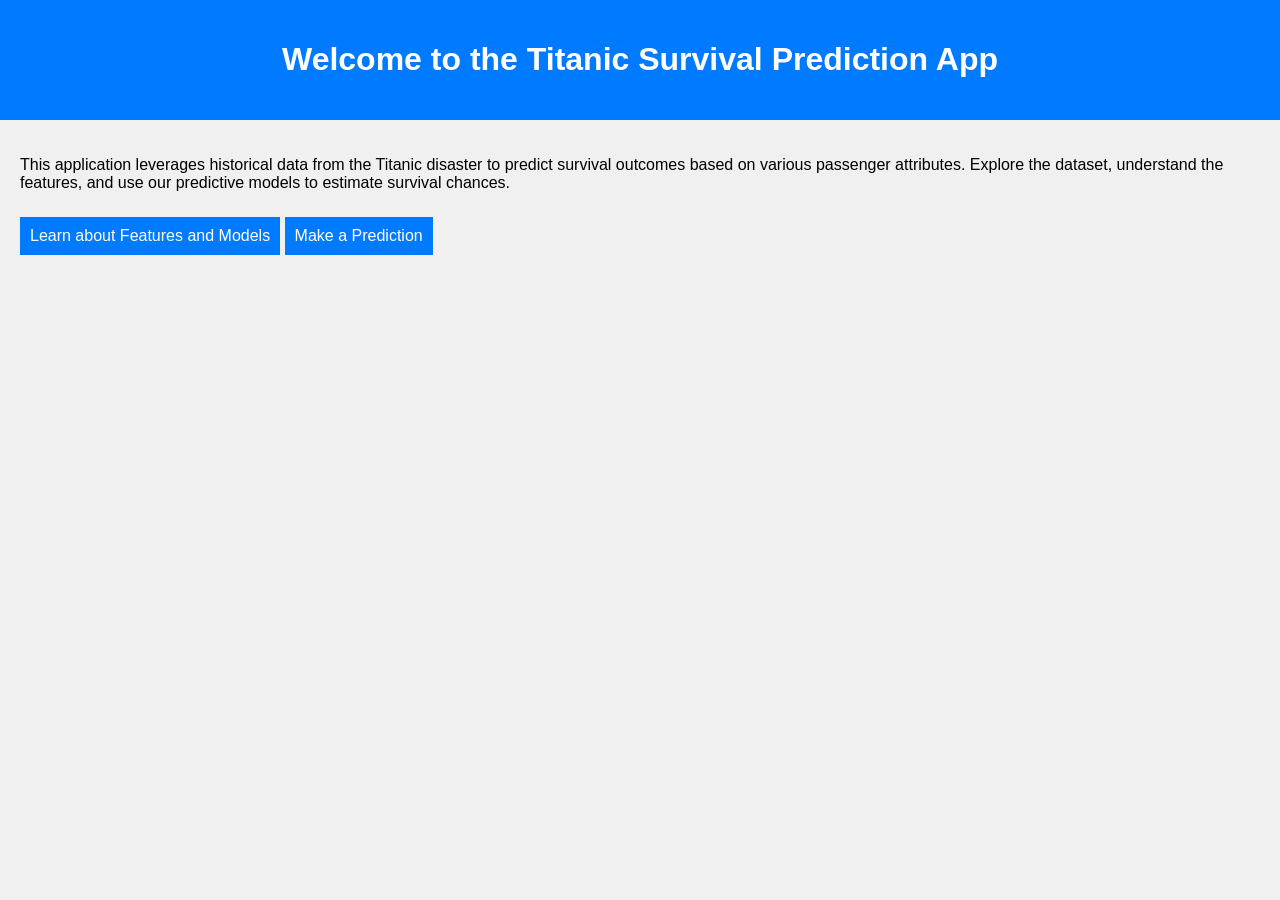
<file: aitools_autogen/coding/webapp/UI/index.html>
<!-- filename: webapp/UI/index.html -->
<!DOCTYPE html>
<html lang="en">
<head>
    <meta charset="UTF-8">
    <meta name="viewport" content="width=device-width, initial-scale=1.0">
    <title>Titanic Survival Prediction</title>
    <link rel="stylesheet" href="styles.css">
</head>
<body>
    <header>
        <h1>Welcome to the Titanic Survival Prediction App</h1>
    </header>
    <main>
        <section>
            <p>This application leverages historical data from the Titanic disaster to predict survival outcomes based on various passenger attributes. Explore the dataset, understand the features, and use our predictive models to estimate survival chances.</p>
        </section>
        <nav>
            <ul>
                <li><a href="features_and_models.html">Learn about Features and Models</a></li>
                <li><a href="prediction.html">Make a Prediction</a></li>
            </ul>
        </nav>
    </main>
</body>
</html>
</file>
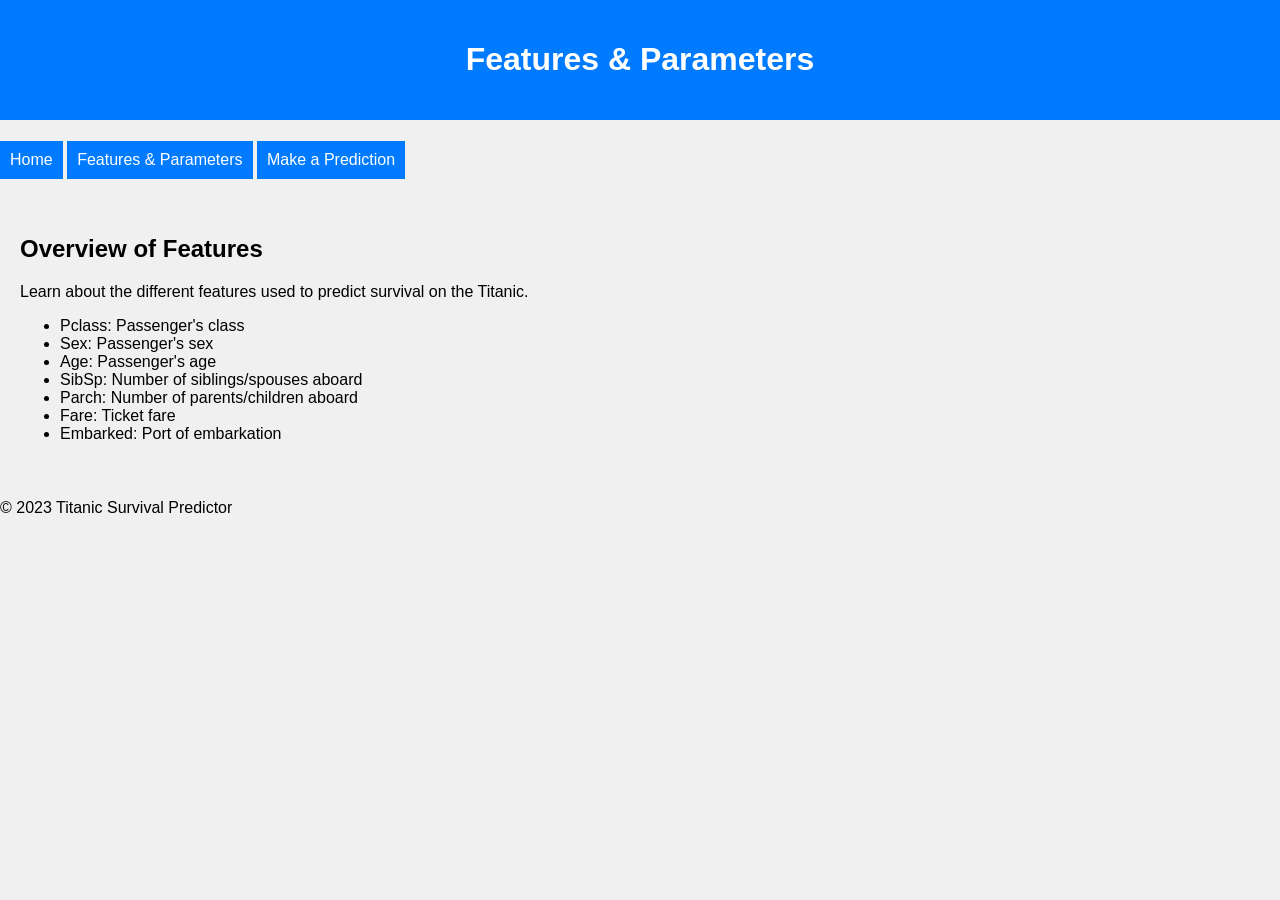
<file: aitools_autogen/coding/webapp/UI/features.html>
<!-- filename: webapp/UI/features.html -->
<!DOCTYPE html>
<html lang="en">
<head>
    <meta charset="UTF-8">
    <meta name="viewport" content="width=device-width, initial-scale=1.0">
    <title>Features & Parameters</title>
    <link rel="stylesheet" href="styles.css">
</head>
<body>
    <header>
        <h1>Features & Parameters</h1>
    </header>
    <nav>
        <ul>
            <li><a href="index.html">Home</a></li>
            <li><a href="features.html">Features & Parameters</a></li>
            <li><a href="predict.html">Make a Prediction</a></li>
        </ul>
    </nav>
    <main>
        <section>
            <h2>Overview of Features</h2>
            <p>Learn about the different features used to predict survival on the Titanic.</p>
            <ul>
                <li>Pclass: Passenger's class</li>
                <li>Sex: Passenger's sex</li>
                <li>Age: Passenger's age</li>
                <li>SibSp: Number of siblings/spouses aboard</li>
                <li>Parch: Number of parents/children aboard</li>
                <li>Fare: Ticket fare</li>
                <li>Embarked: Port of embarkation</li>
            </ul>
        </section>
    </main>
    <footer>
        <p>&copy; 2023 Titanic Survival Predictor</p>
    </footer>
</body>
</html>
</file>
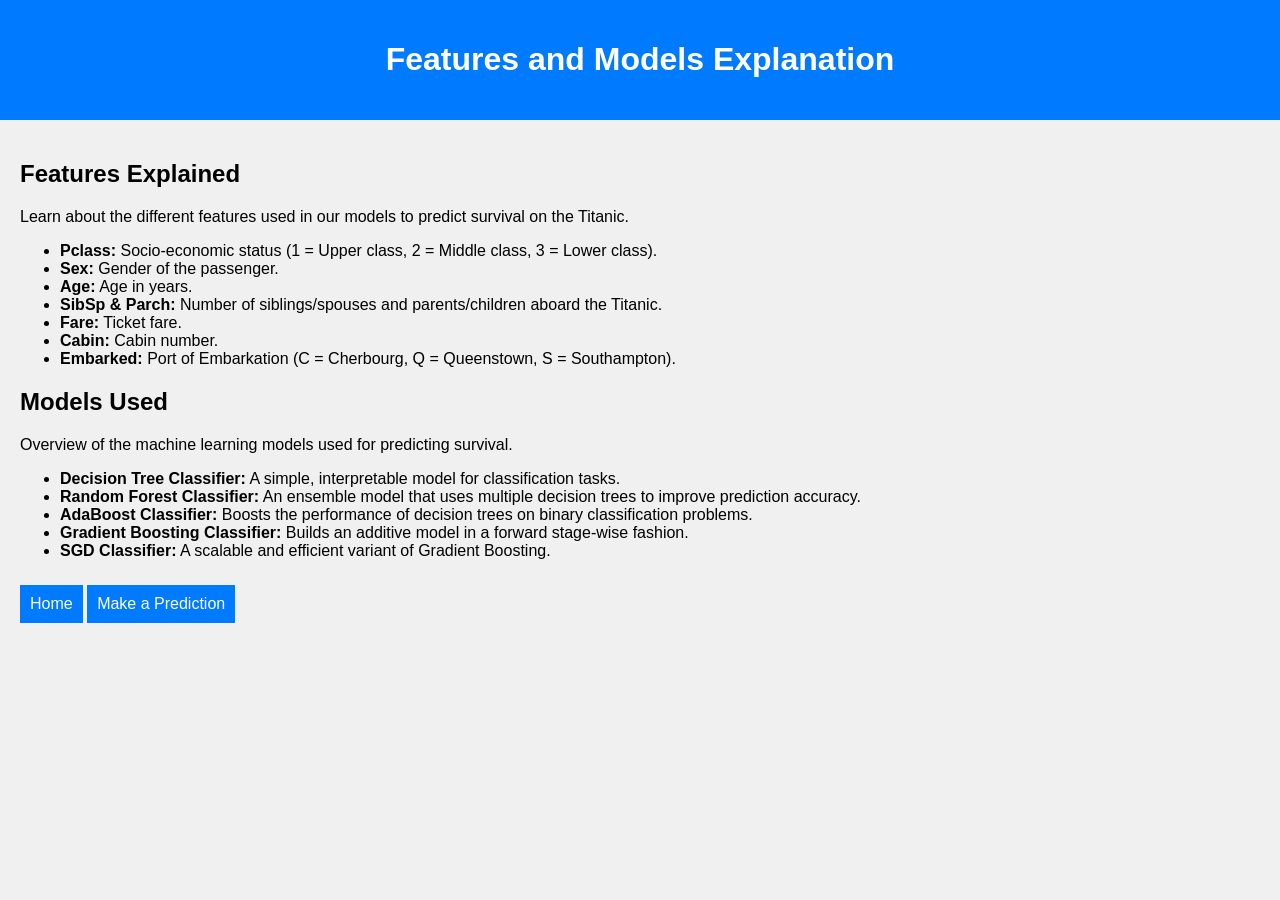
<file: aitools_autogen/coding/webapp/UI/features_and_models.html>
<!-- filename: webapp/UI/features_and_models.html -->
<!DOCTYPE html>
<html lang="en">
<head>
    <meta charset="UTF-8">
    <meta name="viewport" content="width=device-width, initial-scale=1.0">
    <title>Features and Models</title>
    <link rel="stylesheet" href="styles.css">
</head>
<body>
    <header>
        <h1>Features and Models Explanation</h1>
    </header>
    <main>
        <section>
            <h2>Features Explained</h2>
            <p>Learn about the different features used in our models to predict survival on the Titanic.</p>
            <ul>
                <li><strong>Pclass:</strong> Socio-economic status (1 = Upper class, 2 = Middle class, 3 = Lower class).</li>
                <li><strong>Sex:</strong> Gender of the passenger.</li>
                <li><strong>Age:</strong> Age in years.</li>
                <li><strong>SibSp & Parch:</strong> Number of siblings/spouses and parents/children aboard the Titanic.</li>
                <li><strong>Fare:</strong> Ticket fare.</li>
                <li><strong>Cabin:</strong> Cabin number.</li>
                <li><strong>Embarked:</strong> Port of Embarkation (C = Cherbourg, Q = Queenstown, S = Southampton).</li>
            </ul>
        </section>
        <section>
            <h2>Models Used</h2>
            <p>Overview of the machine learning models used for predicting survival.</p>
            <ul>
                <li><strong>Decision Tree Classifier:</strong> A simple, interpretable model for classification tasks.</li>
                <li><strong>Random Forest Classifier:</strong> An ensemble model that uses multiple decision trees to improve prediction accuracy.</li>
                <li><strong>AdaBoost Classifier:</strong> Boosts the performance of decision trees on binary classification problems.</li>
                <li><strong>Gradient Boosting Classifier:</strong> Builds an additive model in a forward stage-wise fashion.</li>
                <li><strong>SGD Classifier:</strong> A scalable and efficient variant of Gradient Boosting.</li>
            </ul>
        </section>
        <nav>
            <ul>
                <li><a href="index.html">Home</a></li>
                <li><a href="prediction.html">Make a Prediction</a></li>
            </ul>
        </nav>
    </main>
</body>
</html>
</file>
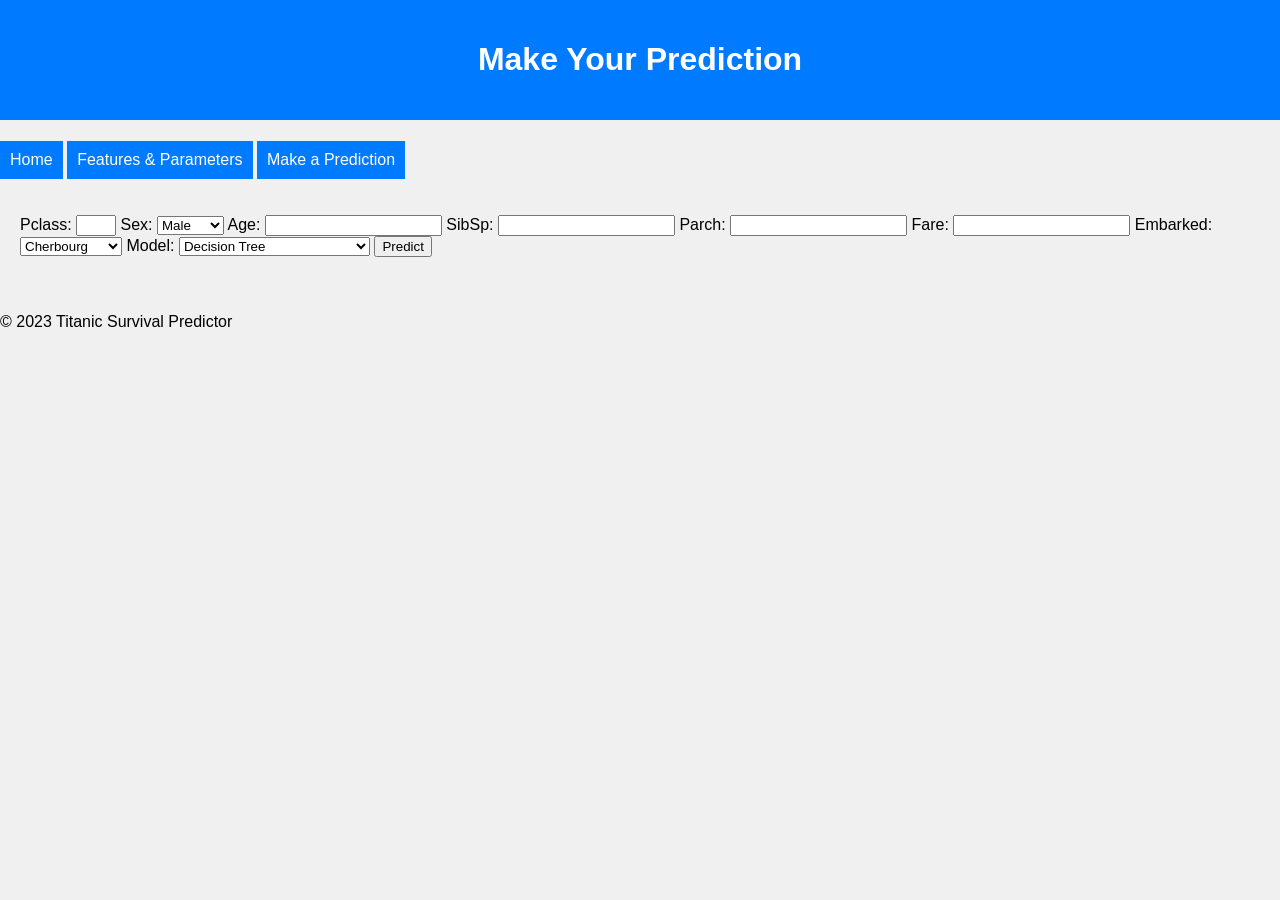
<file: aitools_autogen/coding/webapp/UI/predict.html>
<!-- filename: webapp/UI/predict.html -->
<!DOCTYPE html>
<html lang="en">
<head>
    <meta charset="UTF-8">
    <meta name="viewport" content="width=device-width, initial-scale=1.0">
    <title>Make a Prediction</title>
    <link rel="stylesheet" href="styles.css">
</head>
<body>
    <header>
        <h1>Make Your Prediction</h1>
    </header>
    <nav>
        <ul>
            <li><a href="index.html">Home</a></li>
            <li><a href="features.html">Features & Parameters</a></li>
            <li><a href="predict.html">Make a Prediction</a></li>
        </ul>
    </nav>
    <main>
        <section>
            <form id="predictionForm">
                <label for="pclass">Pclass:</label>
                <input type="number" id="pclass" name="pclass" min="1" max="3" required>
                
                <label for="sex">Sex:</label>
                <select id="sex" name="sex" required>
                    <option value="male">Male</option>
                    <option value="female">Female</option>
                </select>
                
                <label for="age">Age:</label>
                <input type="number" id="age" name="age" required>
                
                <label for="sibsp">SibSp:</label>
                <input type="number" id="sibsp" name="sibsp" required>
                
                <label for="parch">Parch:</label>
                <input type="number" id="parch" name="parch" required>
                
                <label for="fare">Fare:</label>
                <input type="number" id="fare" name="fare" step="0.01" required>
                
                <label for="embarked">Embarked:</label>
                <select id="embarked" name="embarked" required>
                    <option value="C">Cherbourg</option>
                    <option value="Q">Queenstown</option>
                    <option value="S">Southampton</option>
                </select>
                
                <label for="model">Model:</label>
                <select id="model" name="model" required>
                    <option value="decision_tree">Decision Tree</option>
                    <option value="random_forest">Random Forest</option>
                    <option value="adaboost">AdaBoost</option>
                    <option value="gradient_boosting">Gradient Boosting</option>
                    <option value="sgd">Stochastic Gradient Descent</option>
                </select>
                
                <button type="submit">Predict</button>
            </form>
            <div id="predictionResult"></div>
        </section>
    </main>
    <footer>
        <p>&copy; 2023 Titanic Survival Predictor</p>
    </footer>
    <script src="predict.js"></script>
</body>
</html>
</file>
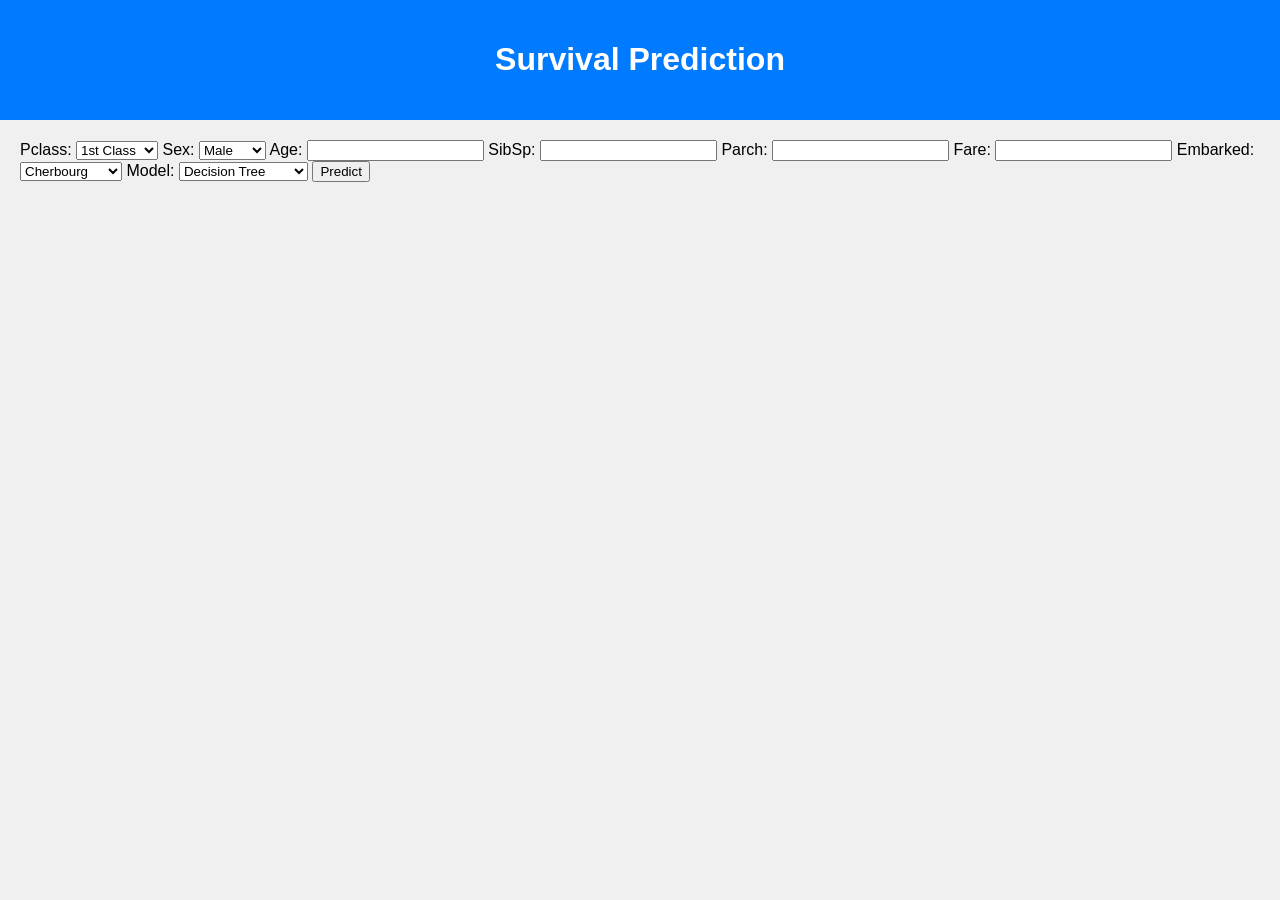
<file: aitools_autogen/coding/webapp/UI/prediction.html>
<!-- filename: webapp/UI/prediction.html -->
<!DOCTYPE html>
<html lang="en">
<head>
    <meta charset="UTF-8">
    <meta name="viewport" content="width=device-width, initial-scale=1.0">
    <title>Prediction</title>
    <link rel="stylesheet" href="styles.css">
    <script src="prediction.js" defer></script>
</head>
<body>
    <header>
        <h1>Survival Prediction</h1>
    </header>
    <main>
        <form id="predictionForm">
            <label for="pclass">Pclass:</label>
            <select id="pclass" name="pclass">
                <option value="1">1st Class</option>
                <option value="2">2nd Class</option>
                <option value="3">3rd Class</option>
            </select>
            <label for="sex">Sex:</label>
            <select id="sex" name="sex">
                <option value="male">Male</option>
                <option value="female">Female</option>
            </select>
            <label for="age">Age:</label>
            <input type="number" id="age" name="age">
            <label for="sibsp">SibSp:</label>
            <input type="number" id="sibsp" name="sibsp">
            <label for="parch">Parch:</label>
            <input type="number" id="parch" name="parch">
            <label for="fare">Fare:</label>
            <input type="number" step="0.01" id="fare" name="fare">
            <label for="embarked">Embarked:</label>
            <select id="embarked" name="embarked">
                <option value="C">Cherbourg</option>
                <option value="Q">Queenstown</option>
                <option value="S">Southampton</option>
            </select>
            <label for="model">Model:</label>
            <select id="model" name="model">
                <option value="decision_tree">Decision Tree</option>
                <option value="random_forest">Random Forest</option>
                <option value="adaboost">AdaBoost</option>
                <option value="gradient_boosting">Gradient Boosting</option>
                <option value="sgd">SGD Classifier</option>
            </select>
            <button type="submit">Predict</button>
        </form>
        <div id="predictionResult"></div>
    </main>
</body>
</html>
</file>
<file: aitools_autogen/coding/webapp/UI/styles.css>
/* filename: webapp/UI/styles.css */
body {
    font-family: Arial, sans-serif;
    margin: 0;
    padding: 0;
    background-color: #f0f0f0;
}

header {
    background-color: #007bff;
    color: white;
    padding: 20px;
    text-align: center;
}

main {
    padding: 20px;
}

nav ul {
    list-style-type: none;
    padding: 0;
}

nav ul li {
    padding: 10px;
    background-color: #007bff;
    margin-top: 5px;
    display: inline-block;
}

nav ul li a {
    color: white;
    text-decoration: none;
}

section {
    margin-bottom: 20px;
}
</file>
